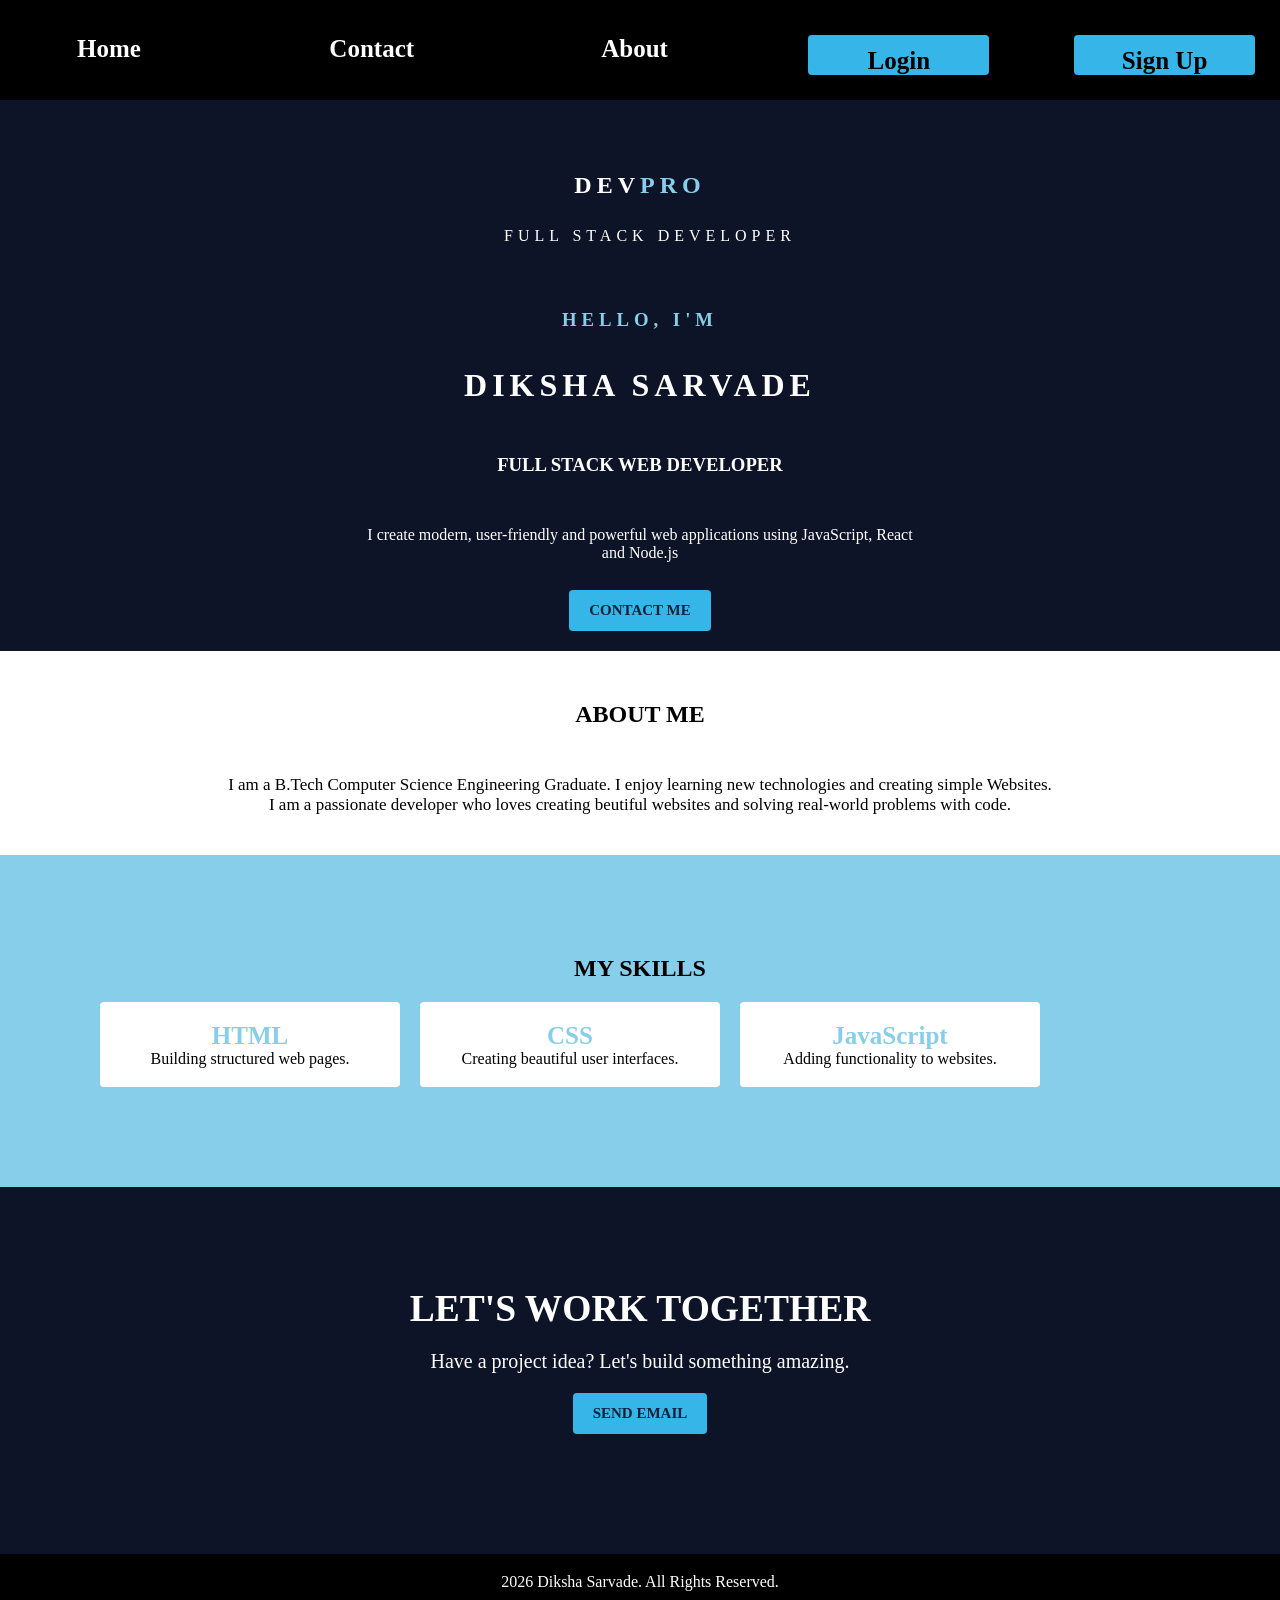
<file: index.html>
<!DOCTYPE html>
<html lang="en">
<head>
    <meta charset="UTF-8">
    <meta name="viewport" content="width=device-width, initial-scale=1.0">
    <title>Document</title>
    <link rel="stylesheet" href="style.css">
</head>
<body>

    <div class="header">
        <div class="navbar">
            <nav>
                <a href="index.html">Home</a>
                <a href="contact.html">Contact</a>
                <a href="about.html">About </a>
                <a href="Login.html" class="login">Login</a>
                <a href="sign_up.html" class="login">Sign Up</a>
            </nav>
            
        
        </div>
        
    </div>

    <div class="hero">
    <br><br><br><br>
        
        <h2 class="logo"><span>DEV</span><span>PRO</span></h2><br>
        <h4>full stack developer</h4>
   

        <h3 style="text-transform: uppercase; color: skyblue; letter-spacing: 5px;">
            hello, i'm

        </h3><br><br>

        <h1>Diksha Sarvade </h1>

        <h3 id="sub">full stack web developer</h3>

        <p style="color: white; font-weight: normal;"> I create modern, user-friendly and powerful web applications using JavaScript, React
           <br> and Node.js
        </p><br>

        <a href="contact.html" class="button">
            CONTACT ME
        </a>
     </div>
    

    <div class="about">
        <h2>ABOUT ME</h2>
        <h1>Hello I am Diksha,</h1>
        <p>
            I am a B.Tech Computer Science Engineering Graduate. 
            I enjoy learning new technologies and creating simple Websites.
        </p>
        <p>I am a passionate developer who loves creating beutiful websites and solving real-world problems with code.</p>
    </div>

    <section>

        <h2 >MY SKILLS</h2>

        <div class="container">

            <div class="box">
                <h3>HTML</h3>
                <p>Building structured web pages.</p>
            </div>

            <div class="box">
                <h3>CSS</h3>
                <p>Creating beautiful user interfaces.</p>
            </div>

            <div class="box">
                <h3>JavaScript</h3>
                <p>Adding functionality to websites.</p>
            </div>

        </div>

    </section>

    <section id="abc">
        <h2>LET'S WORK TOGETHER</h2>
        <p>Have a project idea? Let's build something amazing.</p>

        <a href="mailto:sarwaded77@gmail.com" class="email">
            SEND EMAIL
        </a>
    </section>

    <footer>
        <p>2026 Diksha Sarvade. All Rights Reserved.</p>
    </footer>






    
</body>
</html>
</file>
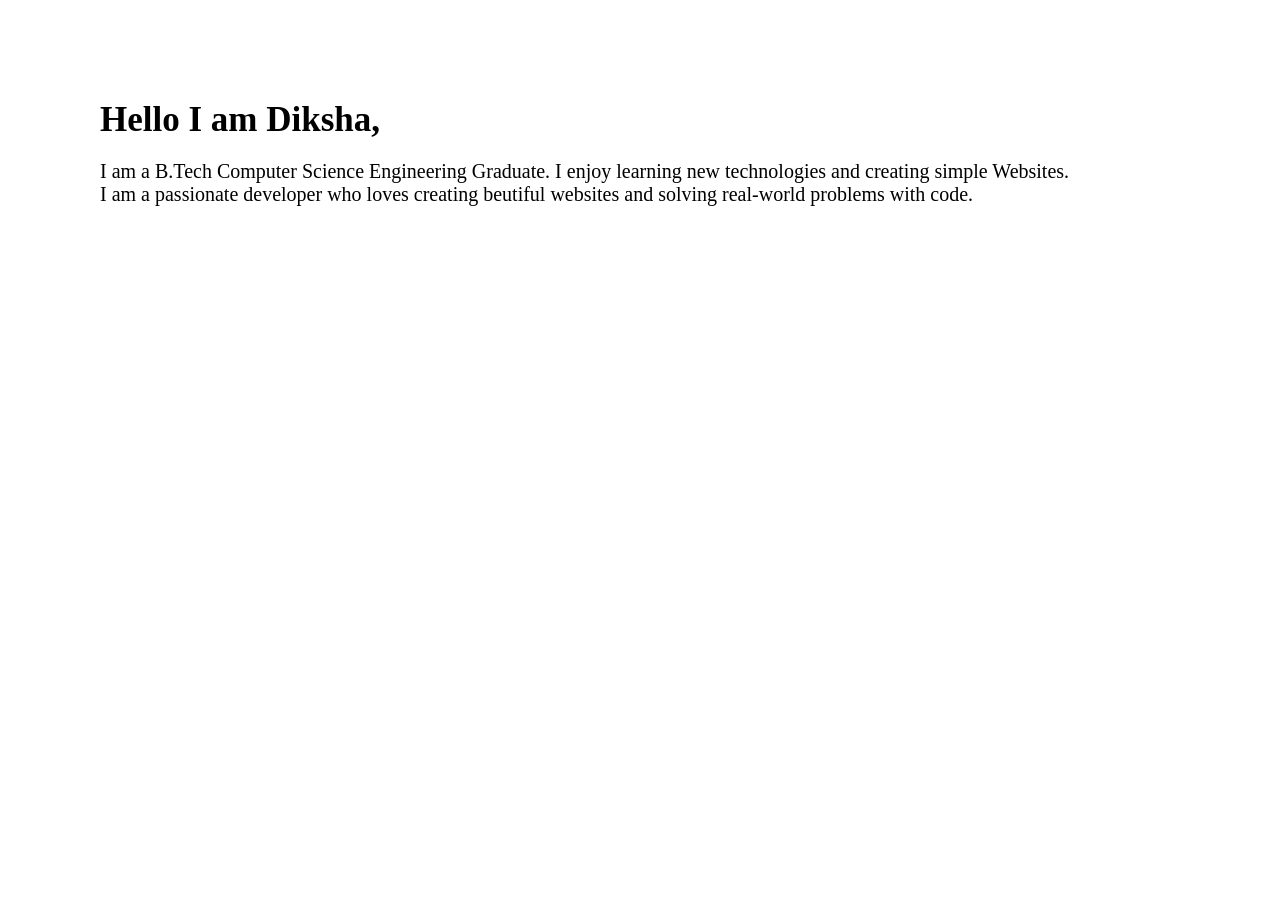
<file: about.html>
<!DOCTYPE html>
<html lang="en">
<head>
    <meta charset="UTF-8">
    <meta name="viewport" content="width=device-width, initial-scale=1.0">
    <title>Document</title>
    <style>
        *{
            padding: 0;
            margin: 0;
            box-sizing: border-box;
        }
        body{
           margin: 100px;
        }
        h1{
            margin-bottom: 20px;
            font-size: 35px;
        }
        p{
            font-size: 20px;
        }
    </style>
</head>
<body>
    <h1>Hello I am Diksha,</h1>
    <p>
        I am a B.Tech Computer Science Engineering Graduate. 
        I enjoy learning new technologies and creating simple Websites.


    </p>
    <p>I am a passionate developer who loves creating beutiful websites and solving real-world problems with code.</p>
</body>
</html>
</file>
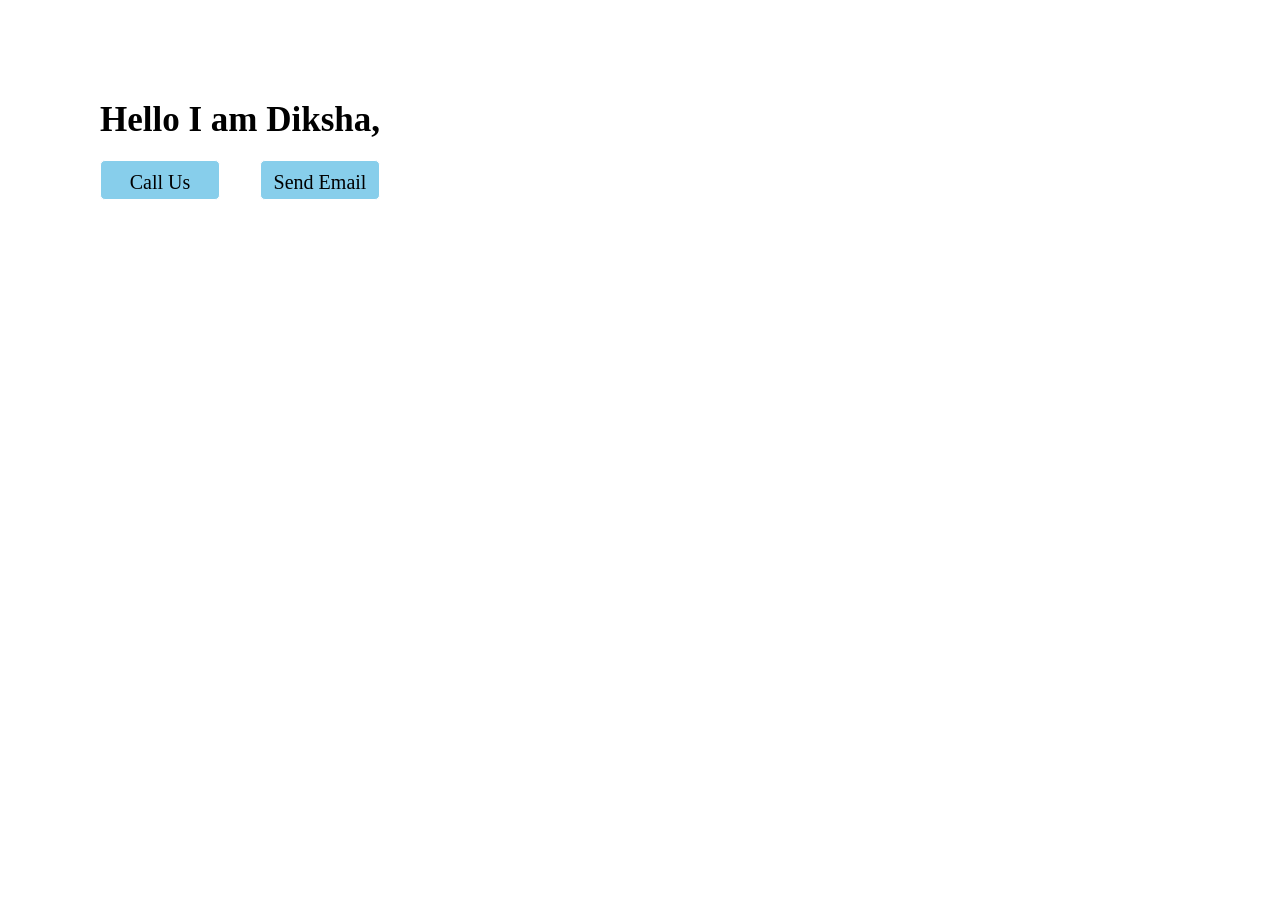
<file: contact.html>
<!DOCTYPE html>
<html lang="en">
<head>
    <meta charset="UTF-8">
    <meta name="viewport" content="width=device-width, initial-scale=1.0">
    <title>Document</title>

    <style>
        *{
            padding: 0;
            margin: 0;
            box-sizing: border-box;
        }
        body{
            background-color: white;
            justify-content: space-evenly;
             margin: 100px;
            width: 100%
            
        }

        h1{
            margin-bottom: 20px;
            font-size: 35px;
        }

        div{
            display: flex;
            gap: 40px;
        }
        a{
            text-decoration: none;
            justify-content: space-evenly;
            border: 1px solid white;
            border-radius: 5px;
            height: 40px;
            width: 120px;
            text-align: center;
            padding-top: 10px;
            background-color: skyblue;
            color: black;
            font-size: 20px;
           
        }

        /*  Mobile Screen  */

        
        @media (max-width:600px){
            body{
               margin: 30px;
           
            }
            h1{
                font-size: 30px;
                margin-bottom: 30px;
            }

           
 
            a{
                text-decoration: none;
                font-size: 20px;
                height: 55px;
               background-color: skyblue;
                color: black;
                width:100%;
              
                
    
            }
        }

    </style>
</head>
<body>

    <h1>Hello I am Diksha,</h1>

    <div>
        <a href="tel:+917350296496">
            Call Us
        </a>

        <a href="mailto:sarwaded77@gmail.com">
            Send Email
        </a>
    </div>    
    
</body>
</html>
</file>
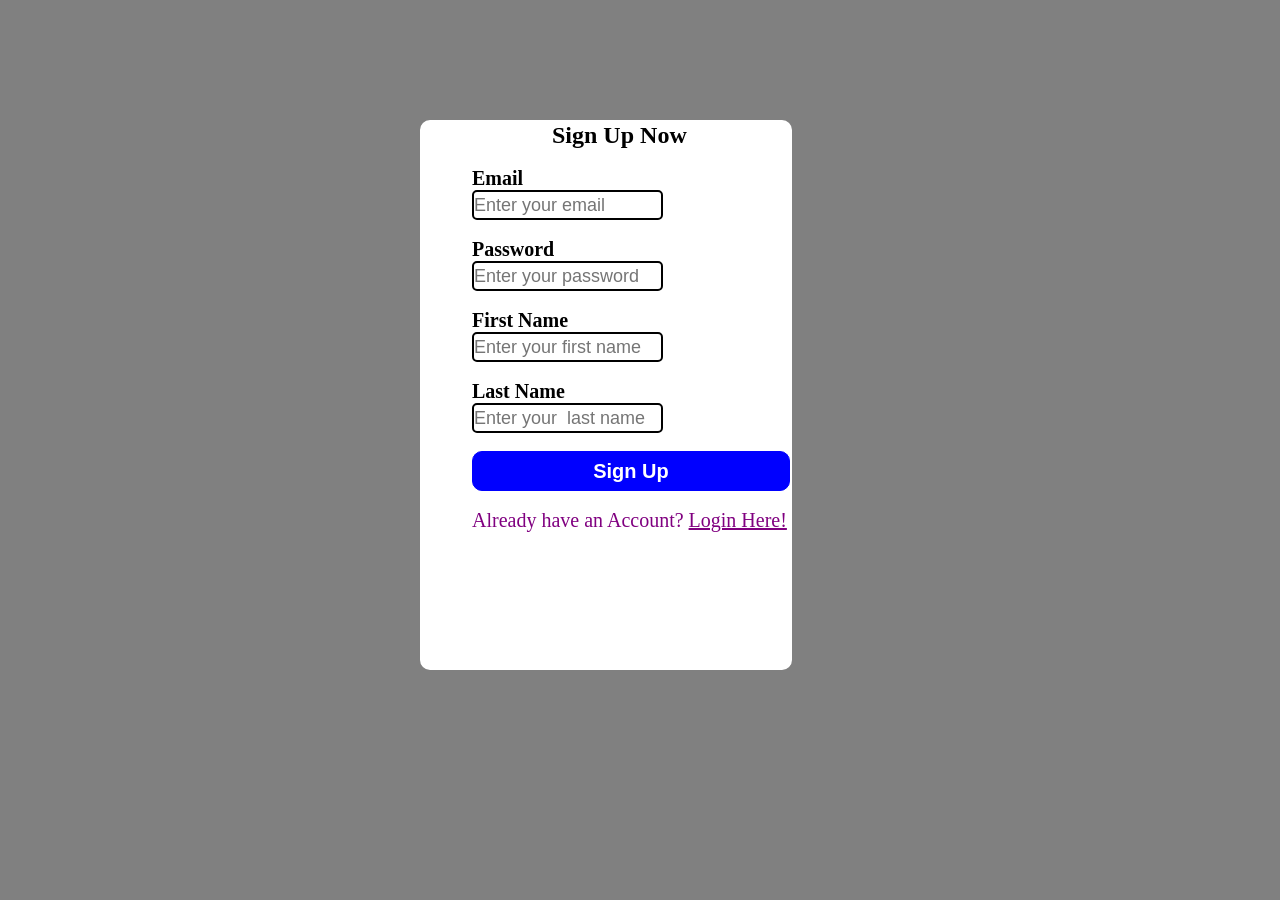
<file: sign_up.html>
<!DOCTYPE html>
<html lang="en">
<head>
    <meta charset="UTF-8">
    <meta name="viewport" content="width=device-width, initial-scale=1.0">
    <title>Sign_up Form</title>
    
    <style>
        *{
             margin: 0;
            padding: 0;
            box-sizing: border-box;
        }
            
        body{
            background-color: grey; 
            margin: 0;
            padding:20px;
        }

        form{
            border: 2px solid white;
            background-color: white;
            border-radius: 10px;
            padding-left: 50px;
            width: 30%;
            height: 550px;
            margin-left: 400px;
            margin-top: 100px;
        }

        form>h1{
            margin-left: 80px;
        }

        
        label{
            font-size: 20px;
            justify-content: left;
            font-weight: bold;
        }

        input{
            width: 60%;
            height: 30px;
            font-size: 18px;
            border: 2px solid black;
            border-radius: 5px;

        }

        button{
            width: 100%;
            height: 40px;
            font-size: 20px;
            text-decoration: none;
            background-color:blue;
            color: white;
            border: 1px solid blue;
            border-radius: 10px;
            font-weight: bold;
        }

        a{
            text-decoration: none;
            font-size: 20px;
            padding-bottom: 60px;
            color: purple;
    
        }
        /* Mobile Screen  */

           @media (max-width: 600px) {
               body {
                   padding: 10px;
               }

            form {
                width: 100%;
                margin: 20px auto;
                padding: 25px;
            }

            form > h1 {
                font-size: 28px;
            }

            input {
                width: 100%;
            }

            button {
                width: 100%;
            }

            a {
                font-size: 16px;
            }
        }
    </style>
    
</head>
<body>
    <section>

        <form >
            <h1>Sign Up Now</h1>
           

            <br>

            <label for="email">Email</label><br>
            <input type="text" name="email" id="email" placeholder="Enter your email">

            <br><br>

            <label for="password">Password</label><br>
            <input type="text" name="password" id="no" placeholder="Enter your password">
            
            <br><br>

            <label for="first name">First Name</label><br>
            <input type="text" name="first name" id=" first name" placeholder="Enter your first name">

            <br><br>

            <label for="last name">Last Name</label><br>
            <input type="text" name="last name" id="last name" placeholder="Enter your  last name">

            <br><br>

            <a href="index.html">
                <button type="button" >Sign Up</button>
            </a>
            
            

            <br><br>

            <a href="Login.html">Already have an Account? <u>Login Here!</u></a>
        </form>


    </section>
    
</body>
</html>
</file>
<file: style.css>
*{
    padding: 0;
    margin: 0;
    box-sizing: border-box;
}

body{
    background-color:#0d1428;
    /* color: white; */
    /* text-transform: uppercase; */
    text-align: center;
   
}

.header{
    background-color:black;
    height: 100px;
    padding-top: 25px;
    padding-bottom: 25px;
    justify-content: space-evenly;
    
}

nav{
    display: flex;
    
   gap: 40px;
}

nav a{
    text-decoration: none;
    color: white;
    justify-content: space-evenly;
    font-weight: bold;
    width: 15%;
    height: 40px;
   
    padding-top: 10px;
    margin-left: 20px;
    margin-right: 25px;
    font-size: 25px;
}

nav a:hover{
    background-color: yellow;
    padding-left: 25px;
    transition: 0.8s;
    cursor: pointer;
}

.login{
    
    display: inline-block;
    margin-top: 10px;
    margin-bottom: 20px;
    padding: 12px 20px ;
    background-color: #35b5e8;
    color: black;
    text-decoration: none;
    font-size: 25px;
    font-weight: bold;
    border-radius: 4px;
   

}

.login:hover{
    background-color: yellow;
    padding-left: 25px;
    transition: 0.8s;
    cursor: pointer;
}

.hero{
    background-color:#0d1428 ;
}



h4{
    padding: 10px 20px 30px 40px;
    font-weight: normal;
   letter-spacing: 5px;
    text-transform: uppercase;
    color: white;
    padding-bottom: 5%;

}
#sub{
   
    padding: 50px;
    text-transform: uppercase;
    color: white;

}



.logo span:first-child{
    color: white;
    letter-spacing: 5px;
}

.logo span:last-child{
    color: skyblue;
    letter-spacing: 5px;
}



h1{
    color: white;
    text-transform: uppercase;
    letter-spacing: 5px;
}

.button{
    /* background-color: skyblue;
    color: black;
    padding-right:0.5cm ;
    padding-left: 0.5cm;
    padding-top: 0.5cm;
    padding-bottom: 0.5cm ;
    margin-bottom: 50px; */

    display: inline-block;
    margin-top: 10px;
    margin-bottom: 20px;
    padding: 12px 20px ;
    background-color: #35b5e8;
    color: #102039;
    text-decoration: none;
    font-size: 15px;
    font-weight: bold;
    border-radius: 4px;
   
}

.button:hover{
    background-color: yellow;
    padding-left: 25px;
    transition: 0.8s;
    cursor: pointer;
}

.about {
    padding-top: 50px;
    padding-bottom: 40px;
    background-color: white;
}

.about>h1{
    font-size: 40px;
}

.about>p{
    font-size: 17px;
}

section{
    background-color:skyblue;
    padding-bottom: 100px;
    padding-top: 100px;
    padding-right:100px ;
    padding-left: 100px;
}



section>h2{
   margin-bottom: 20px; 
}

.container{
    display: flex;
    gap: 20px;
}



.box h3{
    font-size: 25px;
    /* margin-bottom: 10px; */
    color: skyblue;
}

.box p{
    white-space: nowrap;
    overflow: hidden;
}

.box{
    /* background-color: white;
    width:20%;
    
    border: 1px solid whitesmoke; */

    background-color: white;
    width: 300px;
    min-height: 85px;
    padding: 20px 10px 10px 10px;
    border-radius: 4px;

}

#abc{
    color: white;
    font-size: 25px;
    background-color: #0d1428;
}

#abc p{
    font-size: 20px;
    margin-top: 10px;
    margin-bottom: 10px;
}

.email {
    /* background-color: skyblue;
    text-decoration: none;
    color: black;
    border: 2px solid skyblue;
    border-radius: 5px;
    font-size: 20px; */

    display: inline-block;
    margin-top: 10px;
    margin-bottom: 20px;
    padding: 12px 20px ;
    background-color: #35b5e8;
    color: #102039;
    text-decoration: none;
    font-size: 15px;
    font-weight: bold;
    border-radius: 4px;
   
    
}

.email:hover{
    background-color: yellow;
    padding-left: 25px;
    transition: 0.8s;
    cursor: pointer;
}

footer{
    background-color: black;
    color: white;
    padding-right:0.5cm ;
    padding-left: 0.5cm;
    padding-top: 0.5cm;
    padding-bottom: 0.5cm ;
    
}

@media screen and (max-width: 600px) {

    * {
        box-sizing: border-box;
    }

    body {
        width: 100%;
        overflow-x: hidden;
    }

    
    .header {
        height: auto;
        padding: 15px 10px;
    }

    .navbar {
        width: 100%;
    }

    nav {
        display: flex;
        flex-direction: column;
        align-items: center;
        gap: 10px;
        width: 100%;
    }

    nav a,
    nav a.login {
        display: block;
        width: 90%;
        height: auto;
        margin: 0;
        padding: 10px;
        font-size: 18px;
        text-align: center;
    }


    .hero {
        width: 100%;
        padding: 50px 20px;
    }

    .hero br {
        display: none;
    }

    .logo {
        font-size: 30px;
        margin-bottom: 15px;
    }

    h4 {
        padding: 10px 0 30px 0;
        font-size: 14px;
    }

    .hero h1 {
        font-size: 28px;
        letter-spacing: 2px;
        word-break: break-word;
    }

    #sub {
        padding: 20px 0;
        font-size: 16px;
    }

    .hero p {
        font-size: 14px;
        line-height: 1.6;
    }


    
    .about {
        width: 100%;
        padding: 50px 20px;
    }

    .about > h1 {
        font-size: 28px;
        margin: 15px 0;
    }

    .about > p {
        font-size: 15px;
        line-height: 1.6;
    }


    section {
        width: 100%;
        padding: 50px 20px;
    }

    .container {
        display: flex;
        flex-direction: column;
        align-items: center;
        gap: 20px;
        width: 100%;
    }

    .box {
        width: 100%;
        max-width: 350px;
        min-height: 100px;
    }

    .box p {
        white-space: normal;
        overflow: visible;
    }


    #abc {
        width: 100%;
        padding: 50px 20px;
    }

    #abc p {
        font-size: 16px;
        line-height: 1.5;
    }


   
    footer {
        width: 100%;
        padding: 20px 10px;
        font-size: 13px;
    }
}
</file>
